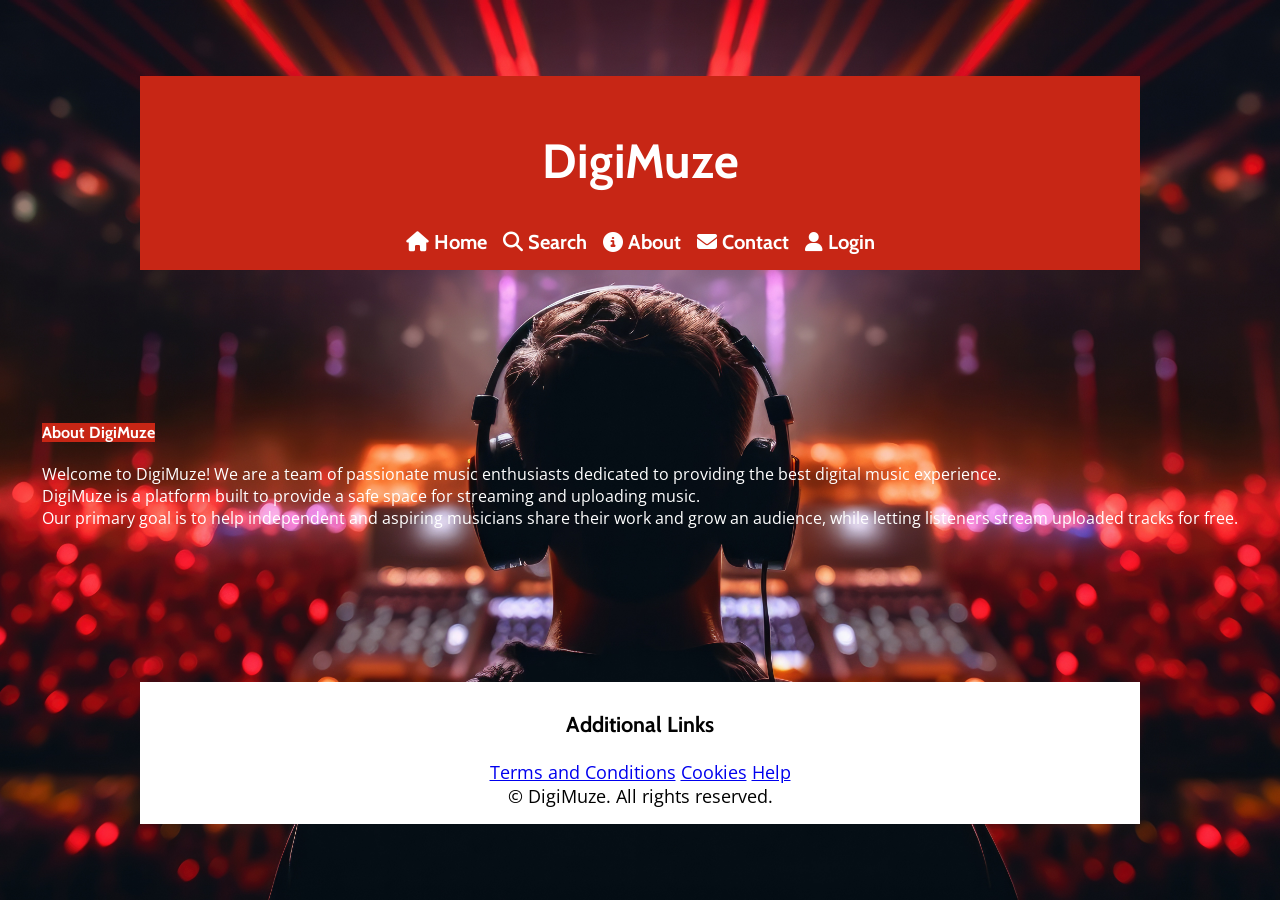
<file: about.html>
<!DOCTYPE html>
<html lang="en">
    <head>
        <meta charset="UTF-8">
        <meta name="viewport" content="width=device-width, initial-scale=1.0">
        <title>About DigiMuze</title>
        <meta name="author" content="Garrett Chin">
        <link rel="stylesheet" href="styles.css">
        <!-- FontAwesome for Control Icons -->
        <link rel="stylesheet" href="https://cdnjs.cloudflare.com/ajax/libs/font-awesome/6.4.0/css/all.min.css">
        <!-- FAVICON -->
        <link rel="icon" href="images/favicon.ico" type="image/x-icon">
        <!-- GOOGLE FONTS LINKS -->
        <link href="https://fonts.googleapis.com/css2?family=Cabin:ital,wght@0,400..700;1,400..700&family=Open+Sans:ital,wght@0,300..800;1,300..800&display=swap" rel="stylesheet">
        <script src="scripts.js" defer></script>
    </head>
    
    <body class="about-page">
        <header>
            <!-- Sidebar Navigation -->
            <aside class="sidebar">
                <h1>DigiMuze</h1>
                <nav>
                    <ul>
                        <li><a href="index.html"><i class="fa-solid fa-house"></i> Home</a></li>
                        <li><a href="search.html"><i class="fa-solid fa-magnifying-glass"></i> Search</a></li>
                        <li><a href="about.html" class="active"><i class="fa-solid fa-info-circle"></i> About</a></li>
                        <li><a href="contact.html"><i class="fa-solid fa-envelope"></i> Contact</a></li>
                        <li><a href="login.html"><i class="fa-solid fa-user"></i> Login</a></li>
                    </ul>
                </nav>
            </aside>
        </header>
        
        <main>
            <section id="about">
                <h2>About DigiMuze</h2>
                <br><p>Welcome to DigiMuze! We are a team of passionate music enthusiasts dedicated to providing the best digital music experience.<br>DigiMuze is a platform built to provide a safe space for streaming and uploading music.<br>Our primary goal is to help independent and aspiring musicians share their work and grow an audience, while letting listeners stream uploaded tracks for free.</p>
            </section>
        </main>

        <footer class="about-footer">
            <section>
                <h2>Additional Links</h2><br>
                <a href="#">Terms and Conditions</a>
                <a href="#">Cookies</a>
                <a href="#">Help</a>
            </section>
            <div>&copy; <span id="year"></span> DigiMuze. All rights reserved.</div>
        </footer>
    </body>
</html>
</file>
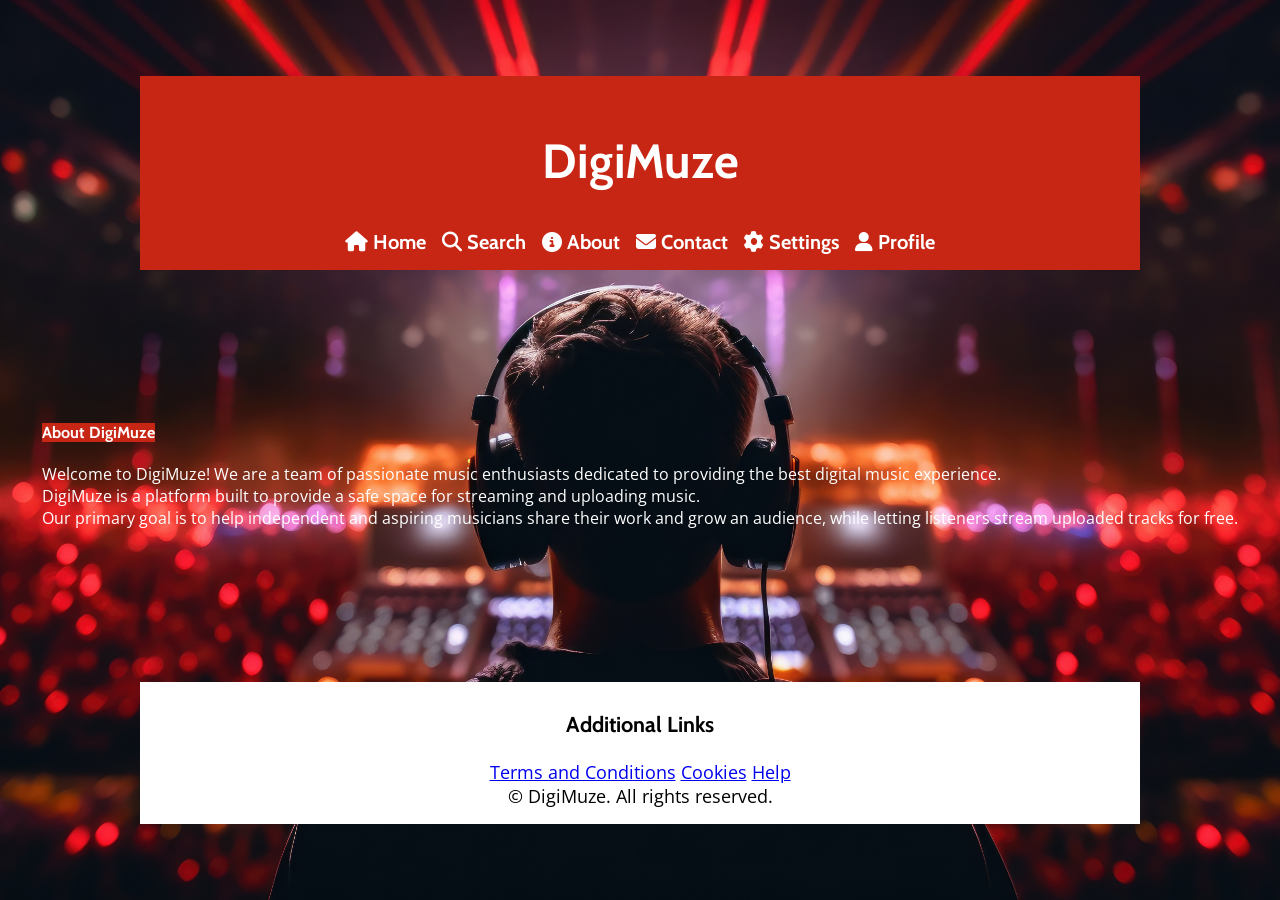
<file: about2.html>
<!DOCTYPE html>
<html lang="en">
    <head>
        <meta charset="UTF-8">
        <meta name="viewport" content="width=device-width, initial-scale=1.0">
        <title>About DigiMuze</title>
        <meta name="author" content="Garrett Chin">
        <link rel="stylesheet" href="styles.css">
        <!-- FontAwesome for Control Icons -->
        <link rel="stylesheet" href="https://cdnjs.cloudflare.com/ajax/libs/font-awesome/6.4.0/css/all.min.css">
        <!-- FAVICON -->
        <link rel="icon" href="images/favicon.ico" type="image/x-icon">
        <!-- GOOGLE FONTS LINKS -->
        <link href="https://fonts.googleapis.com/css2?family=Cabin:ital,wght@0,400..700;1,400..700&family=Open+Sans:ital,wght@0,300..800;1,300..800&display=swap" rel="stylesheet">
        <script src="scripts.js" defer></script>
    </head>
    
    <body class="about-page">
        <header>
            <!-- Sidebar Navigation -->
            <aside class="sidebar">
                <h1>DigiMuze</h1>
                <nav>
                    <ul>
                        <li><a href="index2.html" class="active"><i class="fa-solid fa-house"></i> Home</a></li>
                        <li><a href="search2.html"><i class="fa-solid fa-magnifying-glass"></i> Search</a></li>
                        <li><a href="about2.html" class="active"><i class="fa-solid fa-info-circle"></i> About</a></li>
                        <li><a href="contact2.html"><i class="fa-solid fa-envelope"></i> Contact</a></li>
                        <li><a href="settings.html"><i class="fa-solid fa-gear"></i> Settings</a></li>
                        <li><a href="profile.html"><i class="fa-solid fa-user"></i> Profile</a></li>
                    </ul>
                </nav>
            </aside>
        </header>
        
        <main>
            <section id="about">
                <h2>About DigiMuze</h2>
                <br><p>Welcome to DigiMuze! We are a team of passionate music enthusiasts dedicated to providing the best digital music experience.<br>DigiMuze is a platform built to provide a safe space for streaming and uploading music.<br>Our primary goal is to help independent and aspiring musicians share their work and grow an audience, while letting listeners stream uploaded tracks for free.</p>
            </section>
        </main>

        <footer class="about-footer">
            <section>
                <h2>Additional Links</h2><br>
                <a href="#">Terms and Conditions</a>
                <a href="#">Cookies</a>
                <a href="#">Help</a>
            </section>
            <div>&copy; <span id="year"></span> DigiMuze. All rights reserved.</div>
        </footer>
    </body>
</html>
</file>
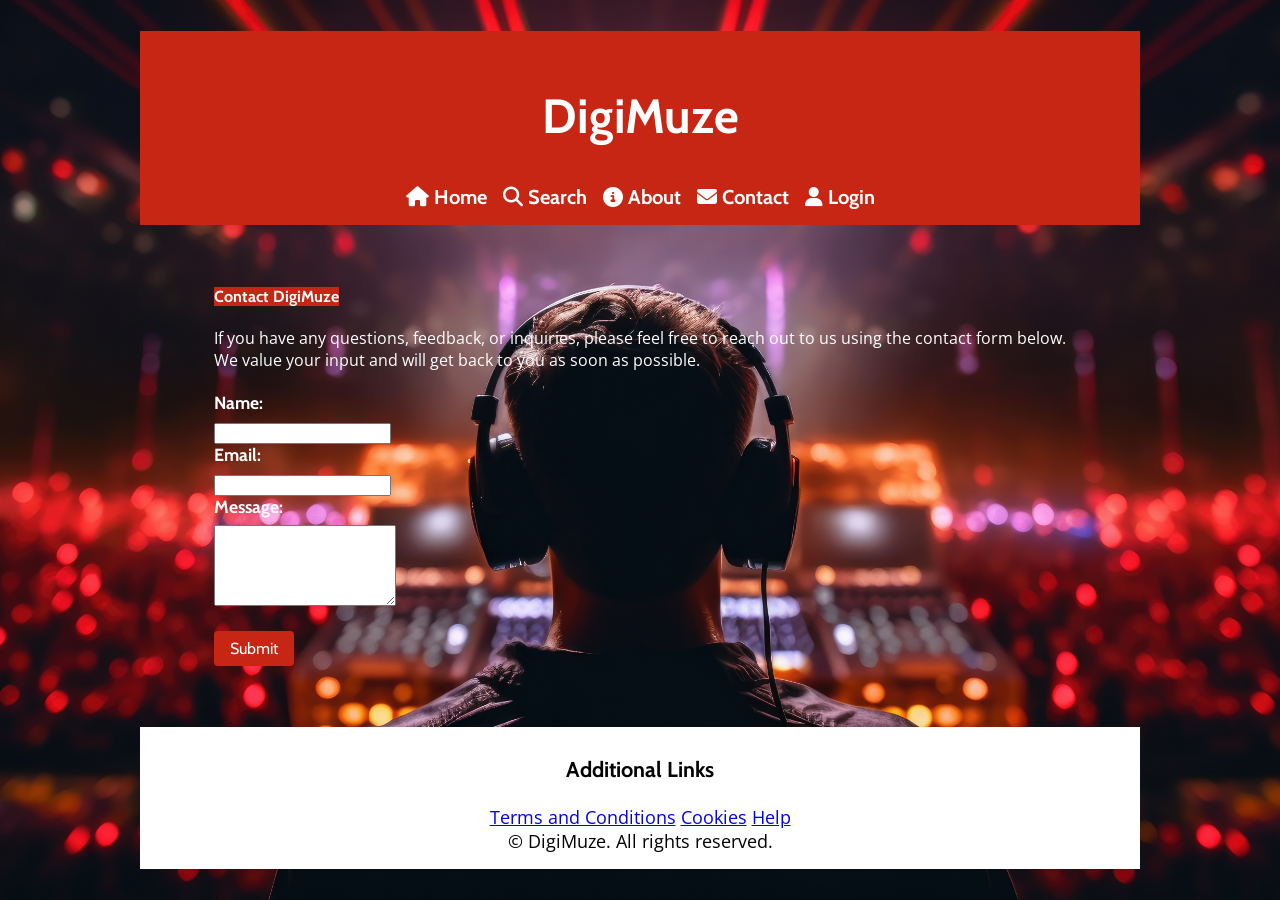
<file: contact.html>
<!DOCTYPE html>
<html lang="en">
    <head>
        <meta charset="UTF-8">
        <meta name="viewport" content="width=device-width, initial-scale=1.0">
        <title>Contact DigiMuze</title>
        <meta name="author" content="Garrett Chin">
        <link rel="stylesheet" href="styles.css">
        <!-- FontAwesome for Control Icons -->
        <link rel="stylesheet" href="https://cdnjs.cloudflare.com/ajax/libs/font-awesome/6.4.0/css/all.min.css">
        <!-- FAVICON -->
        <link rel="icon" href="images/favicon.ico" type="image/x-icon">
        <!-- GOOGLE FONTS LINKS -->
        <link href="https://fonts.googleapis.com/css2?family=Cabin:ital,wght@0,400..700;1,400..700&family=Open+Sans:ital,wght@0,300..800;1,300..800&display=swap" rel="stylesheet">
        <script src="scripts.js" defer></script>
    </head>

    <body class="contact-page">
        <header>
            <!-- Sidebar Navigation -->
            <aside class="sidebar">
                <h1>DigiMuze</h1>
                <nav>
                    <ul>
                        <li><a href="index.html"><i class="fa-solid fa-house"></i> Home</a></li>
                        <li><a href="search.html"><i class="fa-solid fa-magnifying-glass"></i> Search</a></li>
                        <li><a href="about.html"><i class="fa-solid fa-info-circle"></i> About</a></li>
                        <li><a href="contact.html" class="active"><i class="fa-solid fa-envelope"></i> Contact</a></li>
                        <li><a href="login.html"><i class="fa-solid fa-user"></i> Login</a></li>
                    </ul>
                </nav>
            </aside>
        </header>

        <main>
            <section id="contact">
                <h2>Contact DigiMuze</h2>
                <br><p>If you have any questions, feedback, or inquiries, please feel free to reach out to us using the contact form below.<br>We value your input and will get back to you as soon as possible.</p><br>

                <form id="contact-form">
                    <label for="name">Name:</label>
                    <input type="text" id="name" name="name" required>

                    <label for="email">Email:</label>
                    <input type="email" id="email" name="email" required>

                    <label for="message">Message:</label>
                    <textarea id="message" name="message" rows="5" required></textarea><br>

                    <br><button type="submit" class="contact-form-submit">Submit</button>
                </form>
            </section>
        </main>

        <footer class="contact-footer">
            <section>
                <h2>Additional Links</h2><br>
                <a href="#">Terms and Conditions</a>
                <a href="#">Cookies</a>
                <a href="#">Help</a>
            </section>
            <div>&copy; <span id="year"></span> DigiMuze. All rights reserved.</div>
        </footer>
    </body>
</html>
</file>
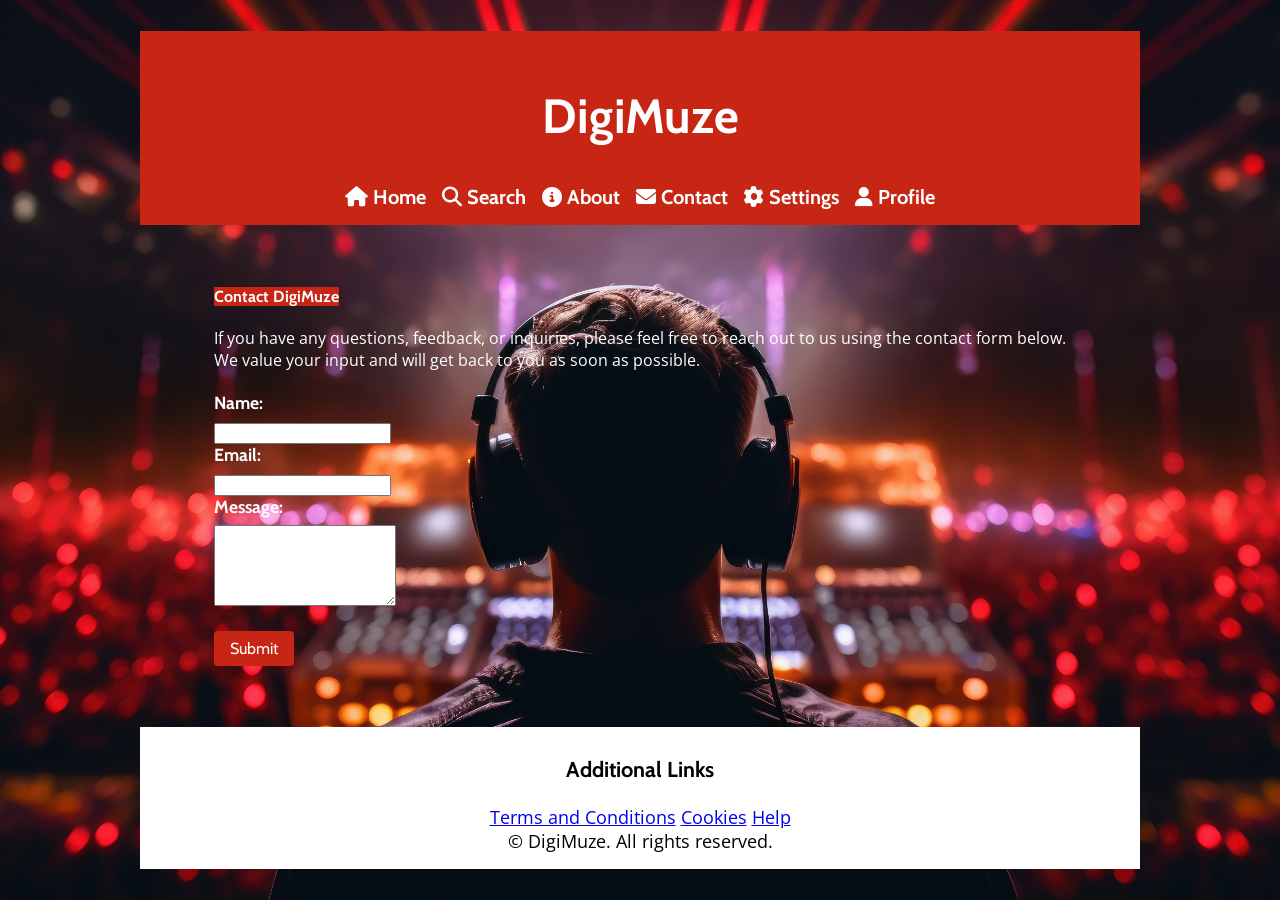
<file: contact2.html>
<!DOCTYPE html>
<html lang="en">
    <head>
        <meta charset="UTF-8">
        <meta name="viewport" content="width=device-width, initial-scale=1.0">
        <title>Contact DigiMuze</title>
        <meta name="author" content="Garrett Chin">
        <link rel="stylesheet" href="styles.css">
        <!-- FontAwesome for Control Icons -->
        <link rel="stylesheet" href="https://cdnjs.cloudflare.com/ajax/libs/font-awesome/6.4.0/css/all.min.css">
        <!-- FAVICON -->
        <link rel="icon" href="images/favicon.ico" type="image/x-icon">
        <!-- GOOGLE FONTS LINKS -->
        <link href="https://fonts.googleapis.com/css2?family=Cabin:ital,wght@0,400..700;1,400..700&family=Open+Sans:ital,wght@0,300..800;1,300..800&display=swap" rel="stylesheet">
        <script src="scripts.js" defer></script>
    </head>

    <body class="contact-page">
        <header>
            <!-- Sidebar Navigation -->
            <aside class="sidebar">
                <h1>DigiMuze</h1>
                <nav>
                    <ul>
                        <li><a href="index2.html"><i class="fa-solid fa-house"></i> Home</a></li>
                        <li><a href="search2.html"><i class="fa-solid fa-magnifying-glass"></i> Search</a></li>
                        <li><a href="about2.html"><i class="fa-solid fa-info-circle"></i> About</a></li>
                        <li><a href="contact2.html" class="active"><i class="fa-solid fa-envelope"></i> Contact</a></li>
                        <li><a href="settings.html"><i class="fa-solid fa-gear"></i> Settings</a></li>
                        <li><a href="profile.html"><i class="fa-solid fa-user"></i> Profile</a></li>
                    </ul>
                </nav>
            </aside>
        </header>

        <main>
            <section id="contact">
                <h2>Contact DigiMuze</h2>
                <br><p>If you have any questions, feedback, or inquiries, please feel free to reach out to us using the contact form below.<br>We value your input and will get back to you as soon as possible.</p><br>

                <form id="contact-form">
                    <label for="name">Name:</label>
                    <input type="text" id="name" name="name" required>

                    <label for="email">Email:</label>
                    <input type="email" id="email" name="email" required>

                    <label for="message">Message:</label>
                    <textarea id="message" name="message" rows="5" required></textarea><br>

                    <br><button type="submit" class="contact-form-submit">Submit</button>
                </form>
            </section>
        </main>

        <footer class="contact-footer">
            <section>
                <h2>Additional Links</h2><br>
                <a href="#">Terms and Conditions</a>
                <a href="#">Cookies</a>
                <a href="#">Help</a>
            </section>
            <div>&copy; <span id="year"></span> DigiMuze. All rights reserved.</div>
        </footer>
    </body>
</html>
</file>
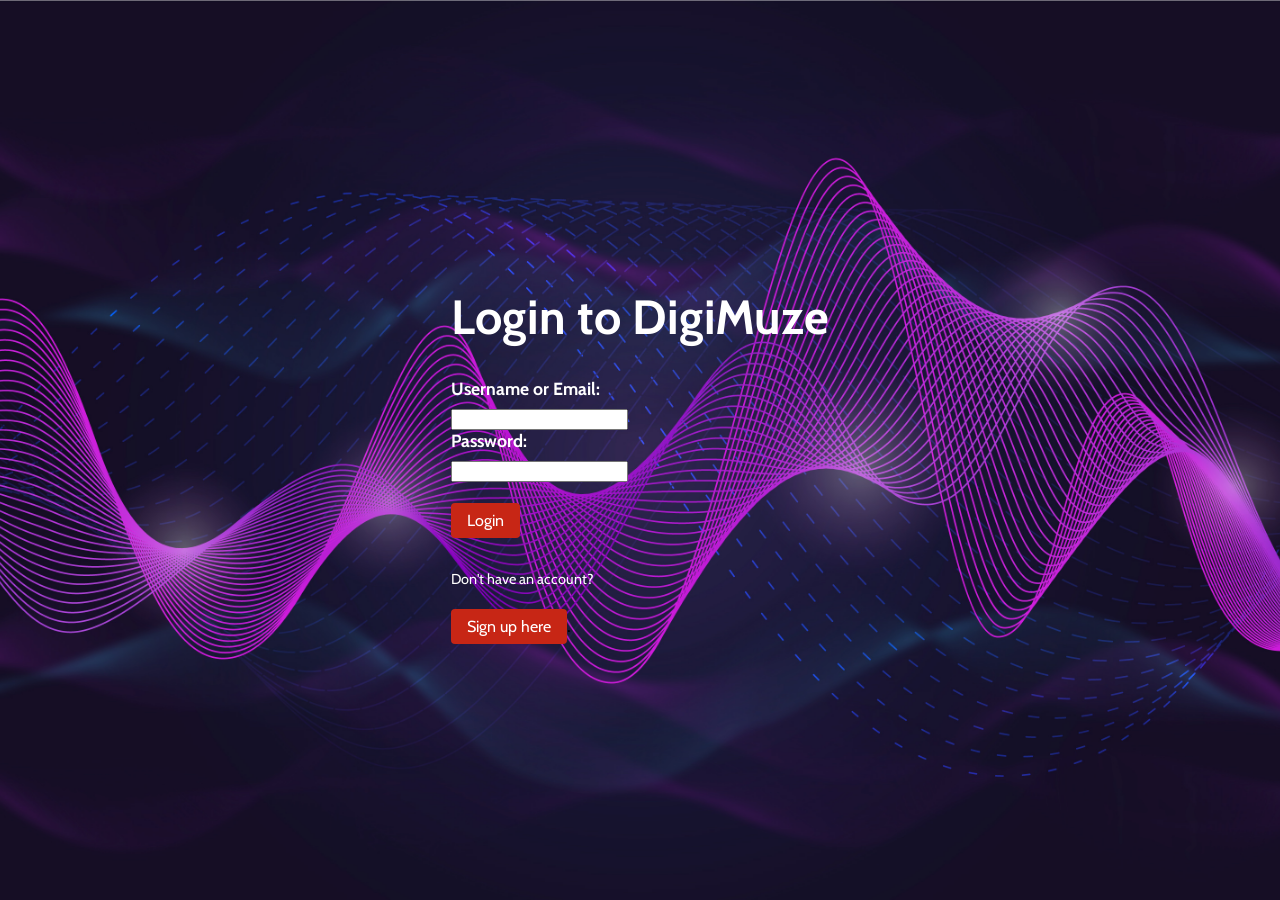
<file: login.html>
<!DOCTYPE html>
<html lang="en">
    <head>
        <meta charset="UTF-8">
        <meta name="viewport" content="width=device-width, initial-scale=1.0">
        <meta name="description" content="Welcome to DigiMuze!">
        <title>DigiMuze - Login</title>
        <meta name="author" content="Garrett Chin">
        <link rel="stylesheet" href="styles.css">
        <!-- FontAwesome for Control Icons -->
        <link rel="stylesheet" href="https://cdnjs.cloudflare.com/ajax/libs/font-awesome/6.4.0/css/all.min.css">
        <!-- FAVICON -->
        <link rel="icon" href="images/favicon.ico" type="image/x-icon">
        <!-- GOOGLE FONTS LINKS -->
        <link href="https://fonts.googleapis.com/css2?family=Cabin:ital,wght@0,400..700;1,400..700&family=Open+Sans:ital,wght@0,300..800;1,300..800&display=swap" rel="stylesheet">
        <script src="login.js" defer></script>
    </head>

    <body class="login-page">
        <div class="login-container">
            <form class="login-form">
                <h1>Login to DigiMuze</h1>
                
                <label for="username-email">Username or Email:</label>
                <input type="text" id="username-email" name="username-email" required>

                <label for="password">Password:</label>
                <input type="password" id="password" name="password" required><br>

                <br><button type="submit">Login</button>
                
                <!-- Placeholder for success or error messages -->
                <p id="login-message" style="font-weight: bold;"></p>

                <p>Don't have an account?</p>
                <br><button id="signup-button" onclick="window.location.href='signup.html'">Sign up here</button>.
            </form>
        </div>
    </body>
</html>
</file>
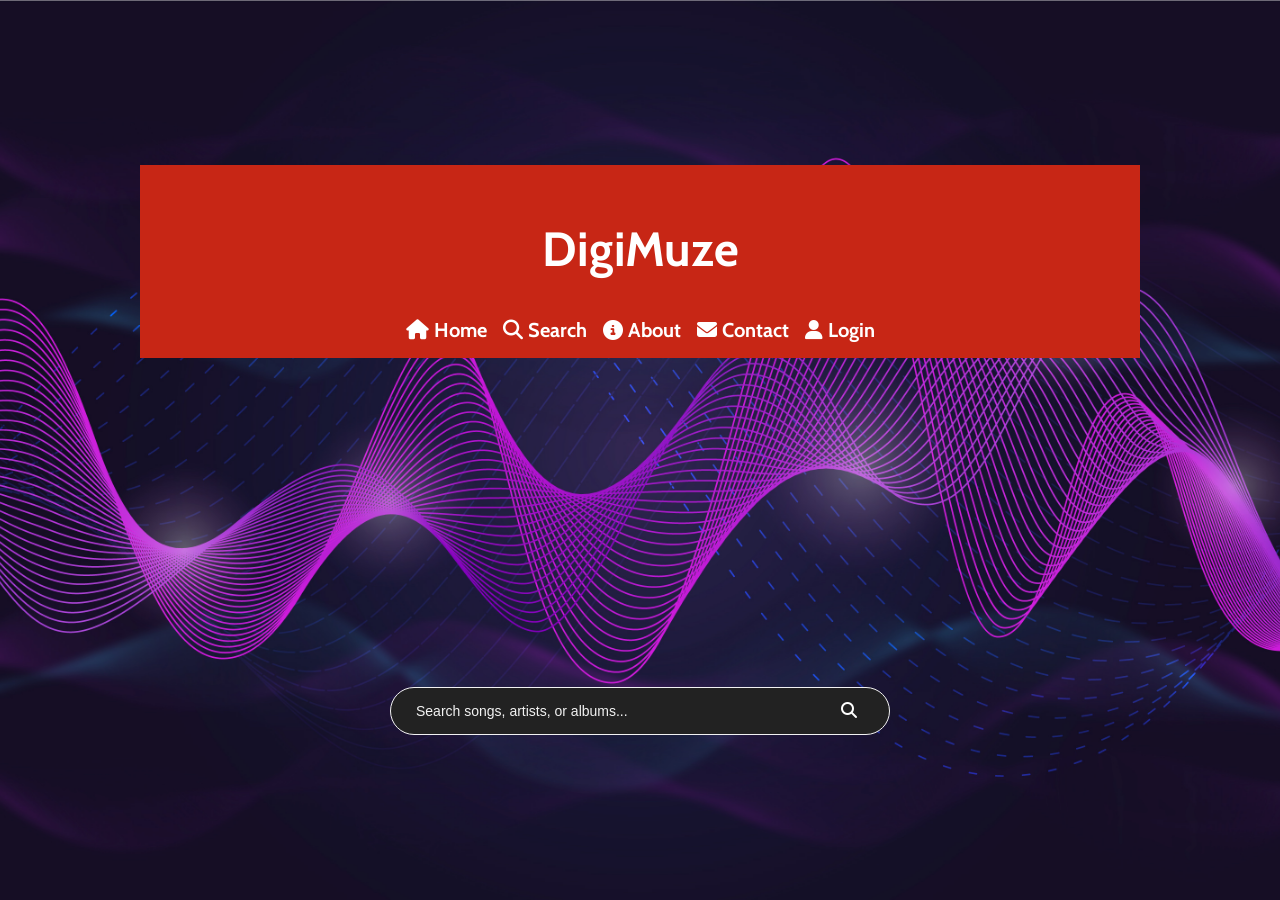
<file: search.html>
<!DOCTYPE html>
<html lang="en">
    <head>
        <meta charset="UTF-8">
        <meta name="viewport" content="width=device-width, initial-scale=1.0">
        <meta name="description" content="Welcome to DigiMuze!">
        <title>DigiMuze - Search songs, artists, or albums</title>
        <meta name="author" content="Garrett Chin">
        <link rel="stylesheet" href="styles.css">
        <!-- FontAwesome for Control Icons -->
        <link rel="stylesheet" href="https://cdnjs.cloudflare.com/ajax/libs/font-awesome/6.4.0/css/all.min.css">
        <!-- FAVICON -->
        <link rel="icon" href="images/favicon.ico" type="image/x-icon">
        <!-- GOOGLE FONTS LINKS -->
        <link href="https://fonts.googleapis.com/css2?family=Cabin:ital,wght@0,400..700;1,400..700&family=Open+Sans:ital,wght@0,300..800;1,300..800&display=swap" rel="stylesheet">
        <script src="scripts.js" defer></script>
    </head>
    
    <body class="search-page">
        <header>
            <!-- Sidebar Navigation -->
            <aside class="sidebar">
                <h1>DigiMuze</h1>
                <nav>
                    <ul>
                        <li><a href="index.html"><i class="fa-solid fa-house"></i> Home</a></li>
                        <li><a href="search.html" class="active"><i class="fa-solid fa-magnifying-glass"></i> Search</a></li>
                        <li><a href="about.html"><i class="fa-solid fa-info-circle"></i> About</a></li>
                        <li><a href="contact.html"><i class="fa-solid fa-envelope"></i> Contact</a></li>
                        <li><a href="login.html"><i class="fa-solid fa-user"></i> Login</a></li>
                    </ul>
                </nav>
            </aside>
        </header>
        
        <main class="search main">
            <div class="search-music-container">
                <form class="search-form">
                    <input type="text" placeholder="Search songs, artists, or albums..." class="search-input">
                    <button type="submit" class="search-button" aria-label="Search">
                    <i class="fa fa-search"></i> <!-- Or your preferred icon -->
                    </button>
                </form>
            </div>
        </main>
    </body>
</html>
</file>
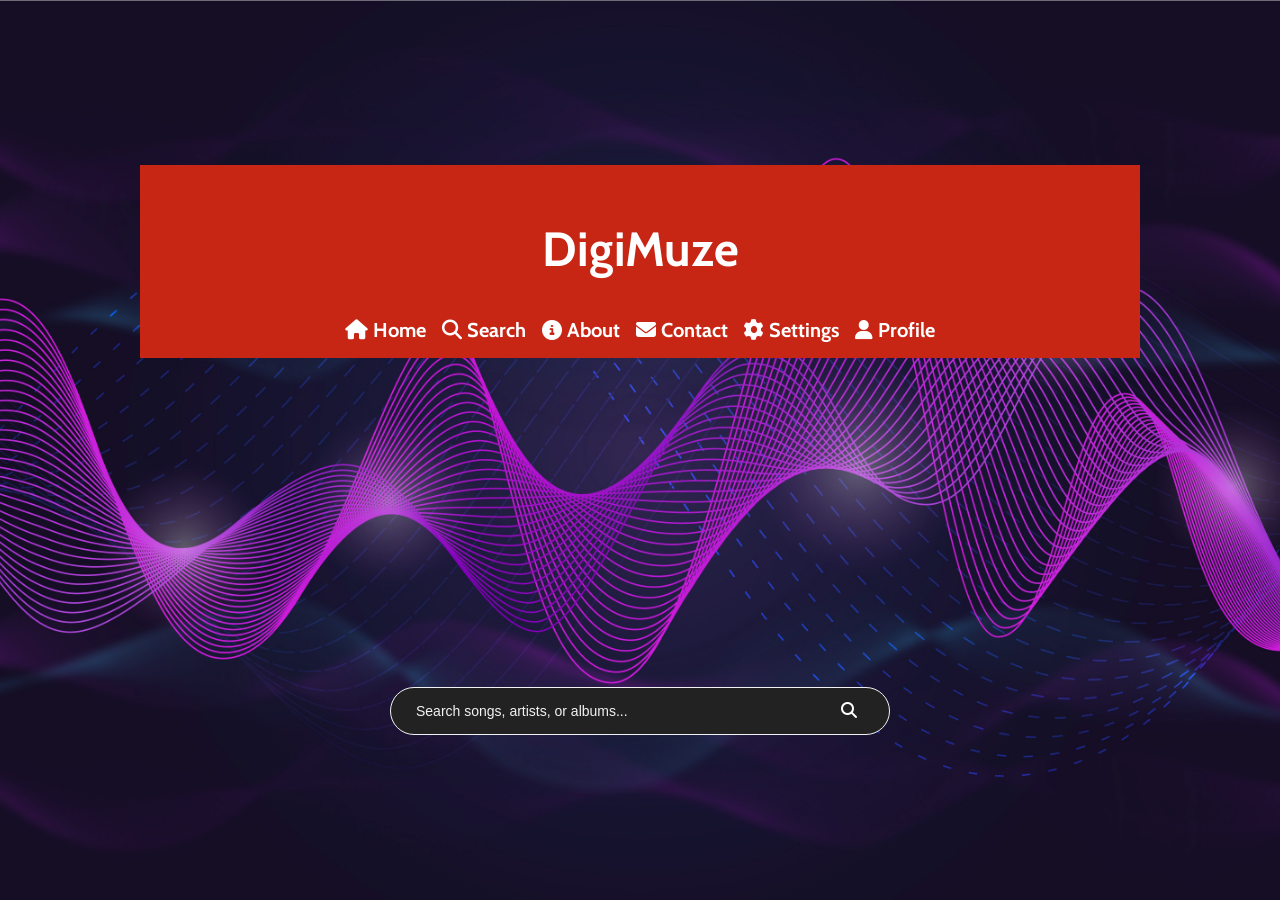
<file: search2.html>
<!DOCTYPE html>
<html lang="en">
    <head>
        <meta charset="UTF-8">
        <meta name="viewport" content="width=device-width, initial-scale=1.0">
        <meta name="description" content="Welcome to DigiMuze!">
        <title>DigiMuze - Search songs, artists, or albums</title>
        <meta name="author" content="Garrett Chin">
        <link rel="stylesheet" href="styles.css">
        <!-- FontAwesome for Control Icons -->
        <link rel="stylesheet" href="https://cdnjs.cloudflare.com/ajax/libs/font-awesome/6.4.0/css/all.min.css">
        <!-- FAVICON -->
        <link rel="icon" href="images/favicon.ico" type="image/x-icon">
        <!-- GOOGLE FONTS LINKS -->
        <link href="https://fonts.googleapis.com/css2?family=Cabin:ital,wght@0,400..700;1,400..700&family=Open+Sans:ital,wght@0,300..800;1,300..800&display=swap" rel="stylesheet">
        <script src="scripts.js" defer></script>
    </head>
    
    <body class="search-page">
        <header>
            <!-- Sidebar Navigation -->
            <aside class="sidebar">
                <h1>DigiMuze</h1>
                <nav>
                    <ul>
                        <li><a href="index2.html"><i class="fa-solid fa-house"></i> Home</a></li>
                        <li><a href="search2.html" class="active"><i class="fa-solid fa-magnifying-glass"></i> Search</a></li>
                        <li><a href="about2.html"><i class="fa-solid fa-info-circle"></i> About</a></li>
                        <li><a href="contact2.html"><i class="fa-solid fa-envelope"></i> Contact</a></li>
                        <li><a href="settings.html"><i class="fa-solid fa-gear"></i> Settings</a></li>
                        <li><a href="profile.html"><i class="fa-solid fa-user"></i> Profile</a></li>
                    </ul>
                </nav>
            </aside>
        </header>
        
        <main class="search main">
            <div class="search-music-container">
                <form class="search-form">
                    <input type="text" placeholder="Search songs, artists, or albums..." class="search-input">
                    <button type="submit" class="search-button" aria-label="Search">
                    <i class="fa fa-search"></i> <!-- Or your preferred icon -->
                    </button>
                </form>
            </div>
        </main>
    </body>
</html>
</file>
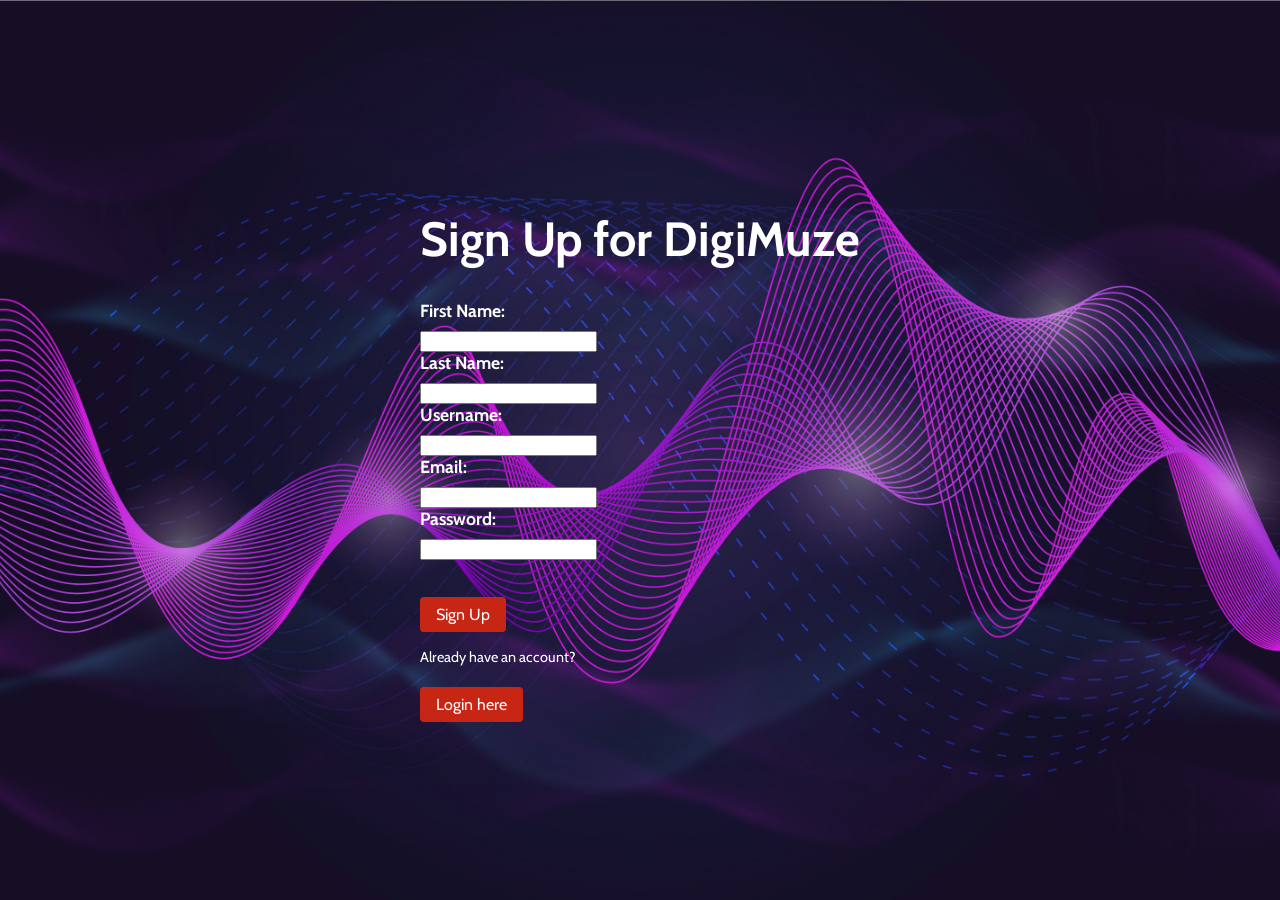
<file: signup.html>
<!DOCTYPE html>
<html lang="en">
    <head>
        <meta charset="UTF-8">
        <meta name="viewport" content="width=device-width, initial-scale=1.0">
        <meta name="description" content="Welcome to DigiMuze!">
        <title>DigiMuze - Sign Up</title>
        <meta name="author" content="Garrett Chin">
        <link rel="stylesheet" href="styles.css">
        <!-- FontAwesome for Control Icons -->
        <link rel="stylesheet" href="https://cdnjs.cloudflare.com/ajax/libs/font-awesome/6.4.0/css/all.min.css">
        <!-- FAVICON -->
        <link rel="icon" href="images/favicon.ico" type="image/x-icon">
        <!-- GOOGLE FONTS LINKS -->
        <link href="https://fonts.googleapis.com/css2?family=Cabin:ital,wght@0,400..700;1,400..700&family=Open+Sans:ital,wght@0,300..800;1,300..800&display=swap" rel="stylesheet">
        <script src="signup.js" defer></script>
    </head>

    <body class="signup-page">
        <div class="signup-container">
            <form class="signup-form">
                <h1>Sign Up for DigiMuze</h1>
                
                <label for="firstname">First Name:</label>
                <input type="text" id="firstname" name="first_name" required>

                <label for="lastname">Last Name:</label>
                <input type="text" id="lastname" name="last_name" required>

                <label for="username">Username:</label>
                <input type="text" id="username" name="username" required>

                <label for="email">Email:</label>
                <input type="email" id="email" name="email" required>

                <label for="password">Password:</label>
                <input type="password" id="password" name="password" required><br>

                <!-- Placeholder for the status message -->
                <p id="status-message"></p>

                <br><button type="submit">Sign Up</button>

                <p>Already have an account?</p>
                <br><button id="login-button" onclick="window.location.href='login.html'">Login here</button>.
            </form>
        </div>
    </body>
</html>
</file>
<file: styles.css>
/* CSS BY Garrett Chin */

/* IMPORTED FONTS */
@import url('https://fonts.googleapis.com/css2?family=Cabin:ital,wght@0,400..700;1,400..700&family=Open+Sans:ital,wght@0,300..800;1,300..800&display=swap');

/* ---------- CSS Variables ---------- */
:root {
  /* Theme Colors */
    --red: #c72615;
    --white: #fff;
    --black: #020202;
    --gray: #939393;
    --dk-gray: #222;

    /* Other Colors */
    --lt-gray: #f2f2f2;
    --purple: #6b1869;
    --magenta: #eb1cf0;
    --orange: #f97316;
    --box-shadow-sm: -3px 3px 6px var(--lt-med-gray);
    --box-shadow-lg: -6px 6px 10px var(--lt-med-gray);

    /* ----- FONTS ----- */
    --font-family: 'Cabin', 'Open Sans', sans-serif;
}

/* ---------- Body Styles ---------- */
body {
  box-sizing: border-box;
  font-size: 1.1rem;
  font-family: var(--font-family);
  margin: 0;
  padding: 0;
  display: grid;
  place-items: center;       /* Centers the search bar vertically & horizontally */
  min-height: 100vh;
  background-image: url('images/dj-with-headphones-from-behind-at-electronic-music-festival-picjumbo-com.jpg');
  background-size: cover;
  background-repeat: no-repeat;
  background-position: center;
  background-attachment: fixed;
}

/* Text Styles */
p {
  display: grid;
  margin-block-start: 1em;
  margin-block-end: 1em;
  margin-inline-start: 0px;
  margin-inline-end: 0px;
  margin: 0 auto;
  unicode-bidi: isolate;
  font-size: 1rem;
  font-family: 'Open Sans', sans-serif;
  color: var(--white);
  text-align: left;
}

/* ---------- Header Styles ---------- */
header {
  padding: 1rem;
  width: 968px;
  margin: 0 auto;
  background-color: var(--red);
  justify-content: space-between;
  align-items: center;
  position: sticky;
}

/* ----- HEADING STYLES ----- */
h1 {
  font-size: 3rem;
  text-align: center;
  color: var(--white);
  font-family: var(--font-family);
}

h2 {
  font-size: 2.5rem;
  text-align: center;
  color: var(--white);
  font-family: var(--font-family);
}
/* ---------- Nav Ul Styles --------- */
nav {
  color: var(--white);
  font-family: var(--font-family);
}

nav ul {
  list-style-type: none;
  padding-left: 0;
  display: flex;
  gap: 1rem;
  margin: 0 auto;
  float: none;
  justify-content: center;
}

/* ---------- Main H2 Styles ---------- */
main h2 {
  font-size: 1rem;
  padding: 0;
  width: fit-content;
  margin: 0;
  background-color: var(--red);
  color: var(--white);
}

/* ---------- List Styles ---------- */
li {
  display: block;
  text-align: left;
  color: var(--white);
  font-size: 1.25rem;
  font-weight: bold;
  font-family: 'Cabin', sans-serif;
}

li a {
  text-decoration: none;
  color: var(--white);
  font-family: 'Cabin', sans-serif;
}

/* 1. Centers the search bar container horizontally */
.music-search-container {
    display: flex;
    justify-content: center;
    align-items: center;
    width: 100%;
    padding: 20px 0;
}

/* 2. Keeps the input and search button aligned side-by-side */
.search-form {
    display: flex;
    align-items: center;
    width: 100%;
    max-width: 500px; /* Controls how wide the search bar gets */
}

/* 3. Makes the text box fill the remaining width inside the form */
.search-input {
    flex: 1;
    padding: 10px 15px;
    font-size: 16px;
    border: 1px solid var(--white);
    border-right: none;
    border-radius: 20px 0 0 20px; /* Rounded left corners */
    outline: none;
}

/* 4. Styles the attached search button */
.search-button {
    padding: 10px 18px;
    font-size: 16px;
    border: 1px solid var(--white);
    border-radius: 0 20px 20px 0; /* Rounded right corners */
    background-color: var(--red);
    color: var(--white);
    cursor: pointer;
}

.search-button:hover {
    background-color: var(--red);
}

/* Main container for the search bar */
.music-search-container {
  display: flex;
  align-items: center;
  justify-content: center;
  width: 90vw;                
  max-width: 500px;
  flex-shrink: 0;
  margin: 0 auto;
  box-sizing: border-box;
}

/* Form wrapper */
.search-form {
  display: flex;
  align-items: center;
  width: 100%;
  background-color: var(--dk-gray);
  border-radius: 50px;
  padding: 5px 15px;
  border: 1px solid var(--lt-gray);
  transition: border-color 0.3s ease, box-shadow 0.3s ease;
  box-sizing: border-box;
}

/* Focus effect on the form */
.search-form:focus-within {
  border-color: var(--red);
  box-shadow: 0 0 8px var(--lt-gray);
}

/* Placeholder text color */
.search-input::placeholder {
  color: var(--lt-gray);
}

/* Search submit button */
.search-button {
  background: transparent;
  border: none;
  outline: none;
  color: var(--lt-gray);
  cursor: pointer;
  font-size: 16px;
  padding: 8px;
  transition: color 0.2s ease;
}

.player-controls {
  display: flex;
  justify-content: center;
  gap: 10px;
  margin-top: 20px;
  color: var(--white);
}

.control-buttons {
  display: flex;
  justify-content: center;
  gap: 10px;
  margin-top: 20px;
  color: var(--white);
}

.control-buttons [aria-label] {
  font-size: 1.5rem;
  cursor: pointer;
  transition: color 0.2s ease;
}

.progress-container {
  display: flex;
  align-items: center;
  gap: 10px;
  margin-top: 20px;
  width: 100%;
  max-width: 500px;
  color: var(--white);
}

.volume-container {
  display: flex;
  align-items: center;
  gap: 10px;
  margin-top: 20px;
  width: 100%;
  max-width: 500px;
  color: var(--white);
}

.current-track-info {
  display: flex;
  flex-direction: column;
  align-items: center;
  margin-top: 20px;
  color: var(--white);
}

/* Search results container */
#search-results {
  margin-top: 20px;
  width: 100%;
  max-width: 500px;
  color: var(--white);
}

#search-results ul {
  list-style-type: none;
  padding-left: 0;
}

#search-results li {
  padding: 10px;
  border-bottom: 1px solid var(--lt-gray);
  cursor: pointer;
  transition: background-color 0.2s ease;
}

#search-results li:hover {
  background-color: var(--dk-gray);
}


/* Search */
.search-page {
  box-sizing: border-box;
  font-size: 1.1rem;
  font-family: var(--font-family);
  margin: 0;
  padding: 0;
  display: grid;
  place-items: center;       /* Centers the search bar vertically & horizontally */
  min-height: 100vh;
  background-image: url('images/wavy-background-violet-smokey-lines/3551431.jpg');
  background-color: var(--gray);
  background-size: cover;
  background-repeat: no-repeat;
  background-position: center;
  background-attachment: fixed;
}

.search-main {
  flex: 1;
  display: flex;
  justify-content: center; 
  align-items: center;
  min-height: 100vh;
}

.search-music-container {
  display: flex;
  align-items: center;
  justify-content: center;
  width: 90vw;
  max-width: 500px;
  flex-shrink: 0; 
  margin: 0 auto;
  box-sizing: border-box;
}

.search-form {
  display: flex;
  width: 100%;
}

.search-music-container .search-form,
.music-search-container .search-form {
  display: flex;
  width: 100%;
  height: 48px;
  box-sizing: border-box;
}

.search-music-container .search-input,
.music-search-container .search-input {
  flex: 1;
  width: 100%;
  height: 100%;
  padding: 0 16px;
  font-size: 16px;
  box-sizing: border-box;
  background: transparent;
  border: none;
  outline: none;
  color: var(--white);
  font-size: 14px;
  padding: 10px;
}

.search-music-container .search-button,
.music-search-container .search-button {
  width: 50px;
  height: 100%;
  box-sizing: border-box;
}

.search-music-container input,
.music-search-container input {
  flex: 1;
  min-width: 0;
  width: 100%;
  box-sizing: border-box;
}

.login-page, .signup-page {
  box-sizing: border-box;
  font-size: 1.1rem;
  font-family: var(--font-family);
  margin: 0;
  padding: 0;
  display: grid;
  place-items: center;       /* Centers the search bar vertically & horizontally */
  min-height: 100vh;
  background-image: url('images/wavy-background-violet-smokey-lines/3551431.jpg');
  background-color: var(--gray);
  background-size: cover;
  background-repeat: no-repeat;
  background-position: center;
  background-attachment: fixed;
}
/* Login and Signup Forms */
.login .login-form,
.signup .signup-form {
  display: block;
  max-width: 350px;
  margin: 0 auto;
  padding: 0.5rem;
  font-size: 1.1rem;
  color: var(--white);
  font-family: var(--font-family);
  text-align: left;
}

.login .login-form input,
.signup .signup-form input {
  width: 100%;
  padding: 0.5rem;
  margin-bottom: 1rem;
  border: 1px solid var(--lt-gray);
  border-radius: 4px;
  font-size: 1rem;
  font-family: var(--font-family);
  color: var(--white);
  background-color: var(--dk-gray);
}

.login .login-form input:focus,
.signup .signup-form input:focus {
  outline: none;
  border-color: var(--red);
  box-shadow: 0 0 5px var(--red);
}

.login .login-form a,
.signup .signup-form a {
  color: var(--white);
  text-decoration: none;
}

.login .login-form a:hover,
.signup .signup-form a:hover {
  text-decoration: none;
  color: var(--red);
}

.login-form p,
.signup-form p {
  margin-top: 1rem;
  font-size: 0.9rem;
  color: var(--white);
  font-family: var(--font-family);
}

.login-form button,
.signup-form button {
  background-color: var(--red);
  color: var(--white);
  border: none;
  padding: 0.5rem 1rem;
  font-size: 1rem;
  cursor: pointer;
  border-radius: 4px;
  transition: background-color 0.3s ease;
  font-family: var(--font-family);
}

.login-form button:hover,
.signup-form button:hover {
  background-color: darken(var(--red), 10%);
  color: var(--white);
}

.login-form .login-button,
.signup-form .signup-button {
  background-color: var(--red);
  color: var(--white);
  border: none;
  padding: 0.5rem 1rem;
  font-size: 1rem;
  cursor: pointer;
  border-radius: 4px;
  transition: background-color 0.3s ease;
}

.login-form .login-button:hover,
.signup-form .signup-button:hover {
  background-color: darken(var(--red), 10%);
}

label {
  display: block;
  margin-bottom: 0.5rem;
  font-weight: bold;
  font-family: var(--font-family);
  color: var(--white);
}

button[type="submit"] {
  color: var(--white);
  border: none;
  padding: 0.5rem 1rem;
  font-size: 1rem;
  cursor: pointer;
  border-radius: 4px;
  transition: background-color 0.3s ease;
}

.contact-form-submit {
  background-color: var(--red);
  color: var(--white);
  border: none;
  padding: 0.5rem 1rem;
  font-family: var(--font-family);
  font-size: 1rem;
  cursor: pointer;
  border-radius: 4px;
  transition: background-color 0.3s ease;
}

/* ---------- Footer Styles ---------- */
footer {
  padding: 1rem;
  width: 968px;
  margin: 0 auto;
  text-align: center;
  font-family: 'Open Sans', sans-serif;
}

.about-footer,
.contact-footer {
  padding: 1rem;
  width: 968px;
  margin: 0 auto;
  background-color: var(--white);
  text-align: center;
  padding-top: 2rem;
  font-family: 'Open Sans', sans-serif;
}

.about-footer h2,
.contact-footer h2 {
  margin: 0 auto;
  font-size: 1.35rem;
  line-height: 1;
  grid-column: 1/-1;
  color: var(--black);
}

.about footer section,
.contact footer section {
  display: grid;
  grid-template-columns: 1fr 1fr 1fr;
  gap: 0.5rem 1rem;
  width: 520px;
  text-align: center;
  margin: 0 auto 1rem auto;
}

.about footer a,
.contact footer a {
  padding: 0.5rem;
  color: var(--black);
  text-underline-offset: 4px;
  text-decoration-thickness: 2px;
}

.about footer a:hover,
.contact footer a:hover {
  color: var(--red);
}

.about footer p,
.contact footer p {
  margin: 0 auto;
  font-size: 1rem;
}

.about, .contact {
  box-sizing: border-box;
  font-size: 1.1rem;
  font-family: var(--font-family);
  margin: 0;
  padding: 0;
  display: grid;
  place-items: center;       /* Centers the search bar vertically & horizontally */
  min-height: 100vh;
  background-image: url('images/wavy-background-violet-smokey-lines/3551431.jpg');
  background-color: var(--gray);
  background-size: cover;
  background-repeat: no-repeat;
  background-position: center;
  background-attachment: fixed;
}

.about-main, .contact-main {
  flex: 1;
  display: flex;
  justify-content: center; 
  align-items: center;
  min-height: 100vh;
}

.about p, .contact p {
  font-size: 1.2rem;
  line-height: 1.5;
  color: var(--white);
  font-family: var(--font-family);
  text-align: center;
  max-width: 600px;
  margin: 0 auto;
}

.about-container, .contact-container {
  display: flex;
  align-items: center;
  justify-content: center;
  width: 90vw;
  max-width: 500px;
  flex-shrink: 0; 
  margin: 0 auto;
  box-sizing: border-box;
}

/* ---------- Button Styles ---------- */
#submit.button {
  background-color: var(--red);
  border-radius: 5px;
  padding: 10px;
  text-decoration: none;
  color: var(--black);
  font-size: 1.5em;
  display: grid;
  text-align: center;
  width: 300px;
  border: 2px solid var(--white);
  font-family: var(--font-family);
}

#submit.button:hover {
  border-color: var(--red);
  color: var(--red);
}

#submit.button:focus {
  box-shadow: var(--box-shadow-lg);
  border: 2px solid var(--purple);
}

#submit.button:active {
  box-shadow: var(--box-shadow-sm);
  border: 2px solid var(--purple);
}

#submit.button a {
  color: var(--red);
  text-decoration: none;
}

#submit.button a:hover {
  color: var(--red);
  text-decoration-color: var(--black);
}

#submit.button a:focus {
  box-shadow: var(--box-shadow-lg);
  border: 2px solid var(--gray);
}

/* ---------- Responsive Styles ---------- */
@media (max-width: 768px){
  main{
    width: 90%;
  }
  header, footer{
    width: 90%;
  }
  nav ul{
    flex-direction: column;
    gap: 0.5rem;
  }
  #contact ul{
    flex-direction: column;
    gap: 0.5rem;
  }
  iframe{
    display: none;
  }
}

/* ---------- Accessibility Styles ---------- */*{
  outline: none;
}
</file>
